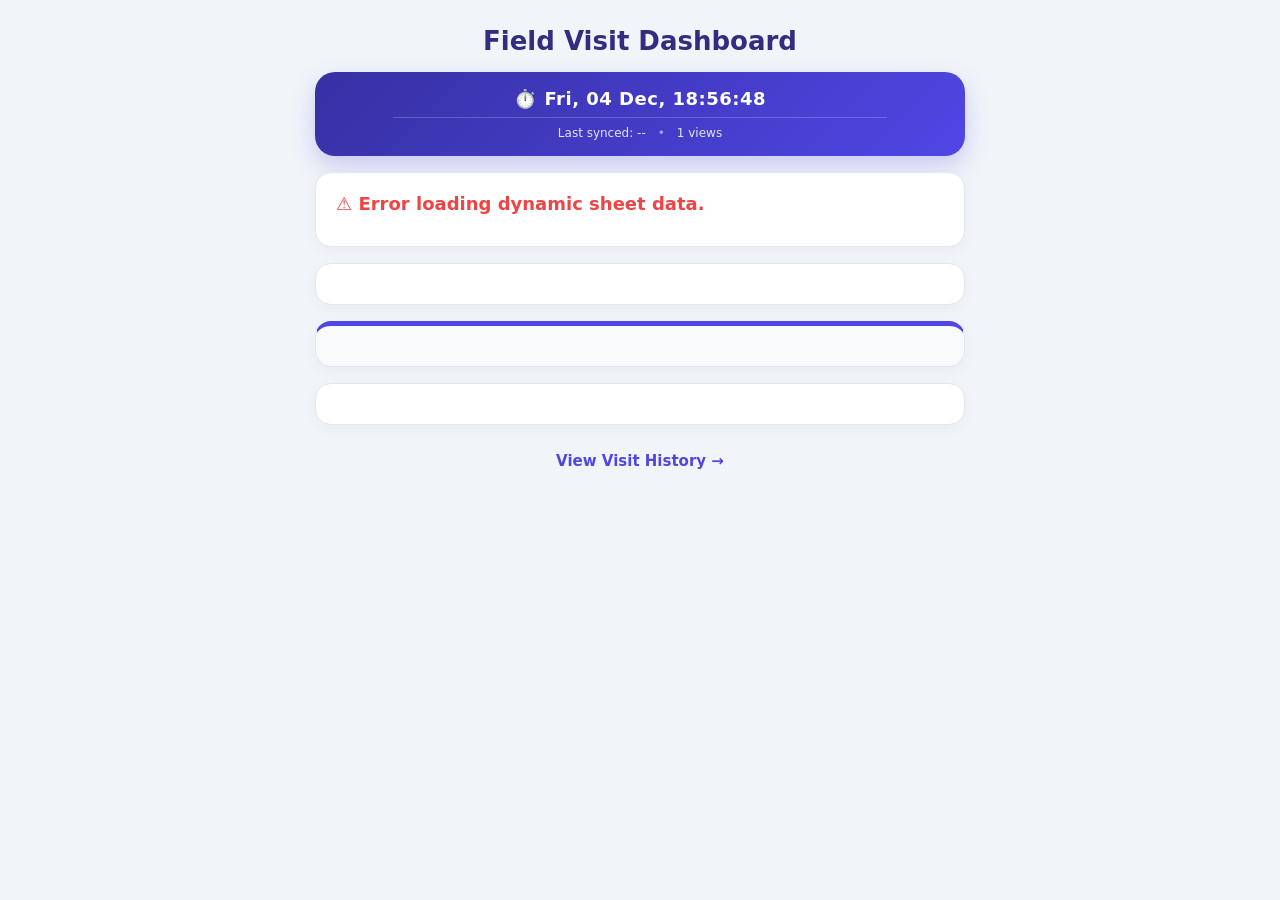
<file: index.html>
<!DOCTYPE html>
<html lang="en">
<head>
    <meta charset="UTF-8">
    <meta name="viewport" content="width=device-width, initial-scale=1.0">
    <title>Field Visit Dashboard</title>
    <link rel="stylesheet" href="style.css">
</head>
<body>

<div class="container">

    <div class="header">Field Visit Dashboard</div>

    <div class="status-hub">
        <div class="hub-item">
            <span class="hub-icon">⏱️</span>
            <div id="datetime">Loading clock...</div>
        </div>
        <div class="hub-divider"></div>
        <div class="hub-footer">
            <span id="time">Last synced: --</span>
            <span class="hub-dot">•</span>
            <span id="visitCount">Views: Loading...</span>
        </div>
    </div>

    <div id="summary" class="card"></div>

    <div id="yesterday" class="card"></div>
    <div id="today" class="card today"></div>
    <div id="tomorrow" class="card"></div>

    <div class="nav">
        <a href="history.html">View Visit History →</a>
    </div>

</div>

<script src="script.js" defer></script>
</body>
</html>
</html>
</file>
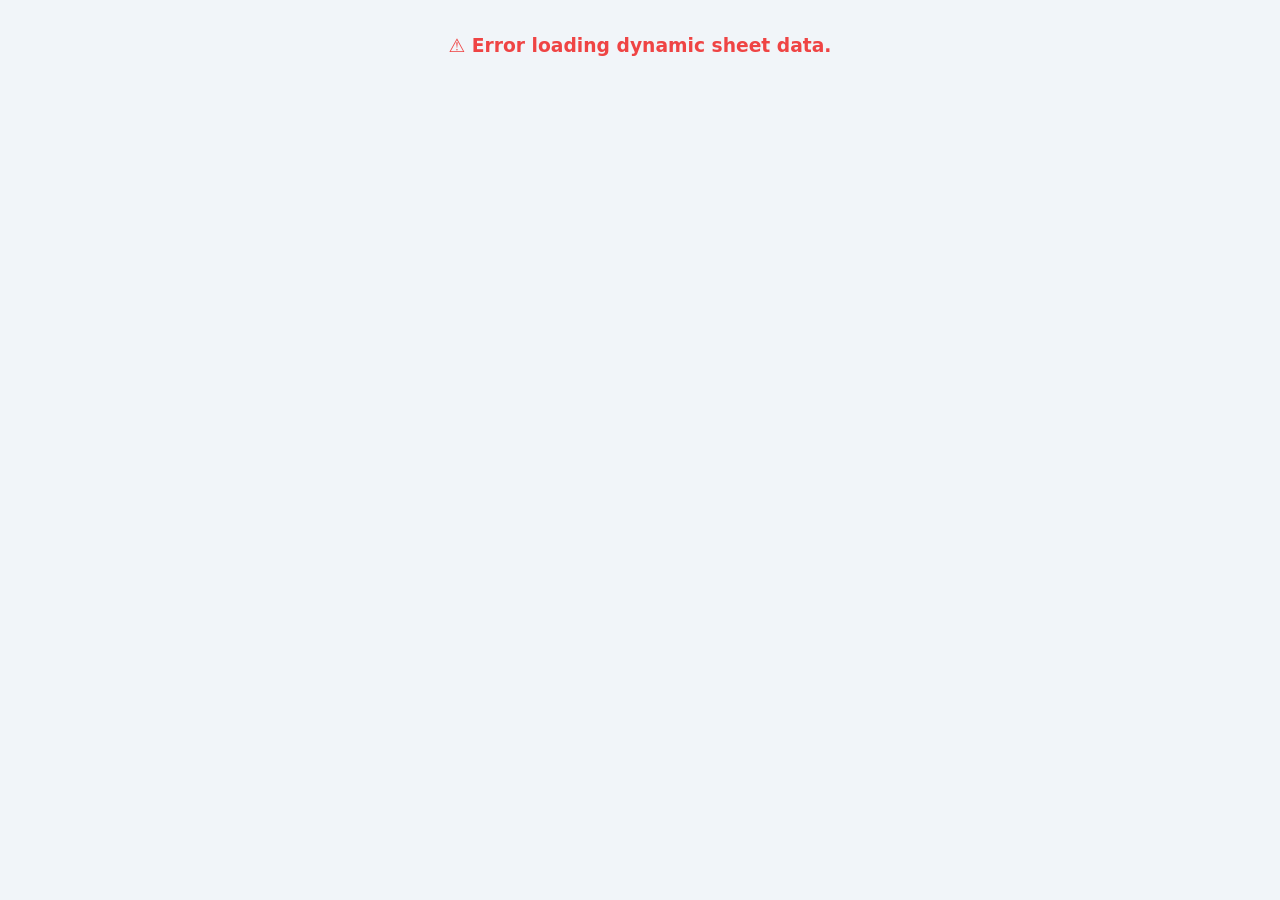
<file: history.html>
<!DOCTYPE html>
<html>
<head>
<meta charset="UTF-8">
<title>Visit History</title>
<link rel="stylesheet" href="style.css">
</head>

<body>

<div class="container">

<div class="header">Visit History</div>

<div class="nav">
<a href="index.html">← Back to Dashboard</a>
</div>

<div id="history"></div>

</div>

<script src="script.js" defer></script>

</body>
</html>
</file>
<file: style.css>
body {
    font-family: 'Segoe UI', system-ui, -apple-system, sans-serif;
    background: #f1f5f9;
    margin: 0;
    padding: 16px;
    color: #1e293b;
}

.container {
    max-width: 650px;
    margin: 0 auto;
    display: flex;
    flex-direction: column;
    gap: 16px;
}

.header {
    font-size: 26px;
    font-weight: 700;
    color: #312e81;
    text-align: center;
    margin-top: 10px;
}

/* Modern Professional Status Hub Bubble */
.status-hub {
    background: linear-gradient(135deg, #3730a3, #4f46e5);
    color: #ffffff;
    padding: 16px;
    border-radius: 20px;
    box-shadow: 0 10px 25px rgba(79, 70, 229, 0.25);
    display: flex;
    flex-direction: column;
    align-items: center;
    gap: 8px;
    text-align: center;
}

.hub-item {
    display: flex;
    align-items: center;
    gap: 8px;
    font-size: 18px;
    font-weight: 600;
    letter-spacing: 0.5px;
}

.hub-divider {
    width: 80%;
    height: 1px;
    background: rgba(255, 255, 255, 0.2);
}

.hub-footer {
    display: flex;
    gap: 12px;
    font-size: 12px;
    color: #e0e7ff;
    font-weight: 500;
}

.hub-dot {
    opacity: 0.6;
}

/* Layout Content Cards */
.card {
    background: #ffffff;
    padding: 20px;
    border-radius: 16px;
    box-shadow: 0 4px 15px rgba(0, 0, 0, 0.04);
    border: 1px solid #e2e8f0;
}

.card h3 {
    margin: 0 0 12px 0;
    font-size: 18px;
    color: #1e293b;
    display: flex;
    justify-content: space-between;
    align-items: center;
}

.day-subtext {
    font-size: 13px;
    color: #64748b;
    font-weight: 400;
}

/* Target highlight color for Today */
.card.today {
    border-top: 5px solid #4f46e5;
    background: #f8fafc;
}

/* Individual Schedule Rows inside Sections */
.card-item {
    background: #ffffff;
    padding: 14px;
    border-radius: 12px;
    margin-top: 10px;
    border: 1px solid #e2e8f0;
    box-shadow: 0 2px 5px rgba(0, 0, 0, 0.01);
}

.card-row {
    display: flex;
    justify-content: space-between;
    align-items: center;
    margin-bottom: 8px;
}

/* Shift Accent Styling Indicators */
.card-item.am, .card-item.morning { border-left: 5px solid #10b981; }
.card-item.pm, .card-item.evening { border-left: 5px solid #f59e0b; }
.card-item.default { border-left: 5px solid #94a3b8; }

/* Dynamic Layout Statistics Alignment */
.stat-grid {
    display: flex;
    gap: 16px;
    flex-wrap: wrap;
}

.stat {
    font-size: 13px;
    color: #475569;
}

/* Clean Badges Styling */
.badge {
    padding: 3px 10px;
    border-radius: 20px;
    font-size: 11px;
    font-weight: 700;
    text-transform: uppercase;
}

.badge.completed, .badge.field { background: #dcfce7; color: #15803d; }
.badge.pending, .badge.office { background: #dbeafe; color: #1d4ed8; }
.badge.cancelled, .badge.leave { background: #fee2e2; color: #b91c1c; }
.badge.holiday { background: #fef3c7; color: #b45309; }

.summary-box {
    display: flex;
    justify-content: space-around;
    font-size: 14px;
    color: #334155;
}

.no-visits {
    font-size: 13px;
    color: #94a3b8;
    font-style: italic;
    margin: 5px 0;
}

.nav {
    text-align: center;
    margin-top: 10px;
}

.nav a {
    text-decoration: none;
    color: #4f46e5;
    font-weight: 600;
    font-size: 15px;
}

.nav a:hover {
    text-decoration: underline;
}
</file>
